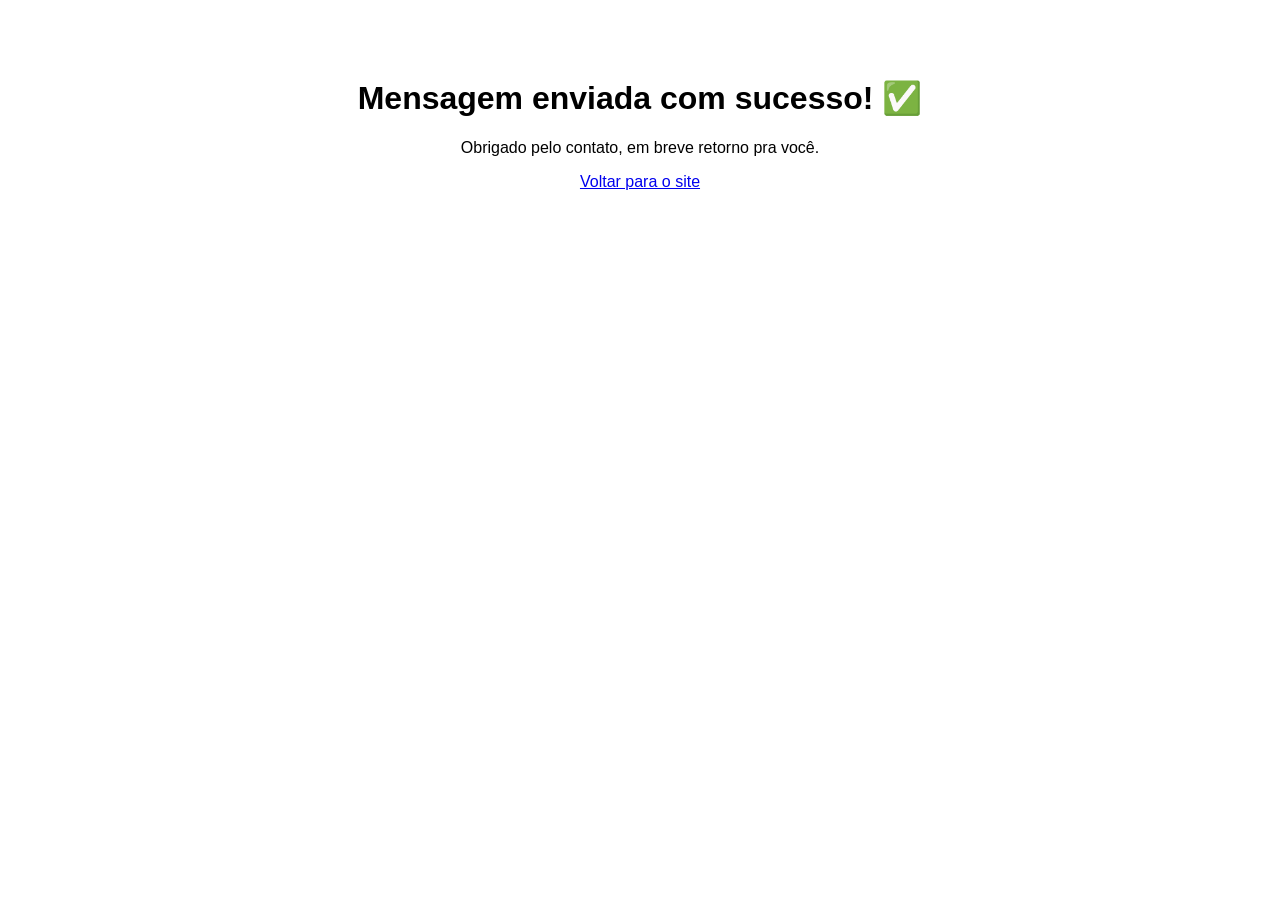
<file: obrigado.html>
<!DOCTYPE html>
<html lang="pt-br">
<head>
  <meta charset="UTF-8">
  <title>Mensagem enviada</title>
</head>
<body style="font-family: Arial; text-align:center; padding:50px;">

  <h1>Mensagem enviada com sucesso! ✅</h1>
  <p>Obrigado pelo contato, em breve retorno pra você.</p>

  <a href="index.html">Voltar para o site</a>

</body>
</html>
</file>
